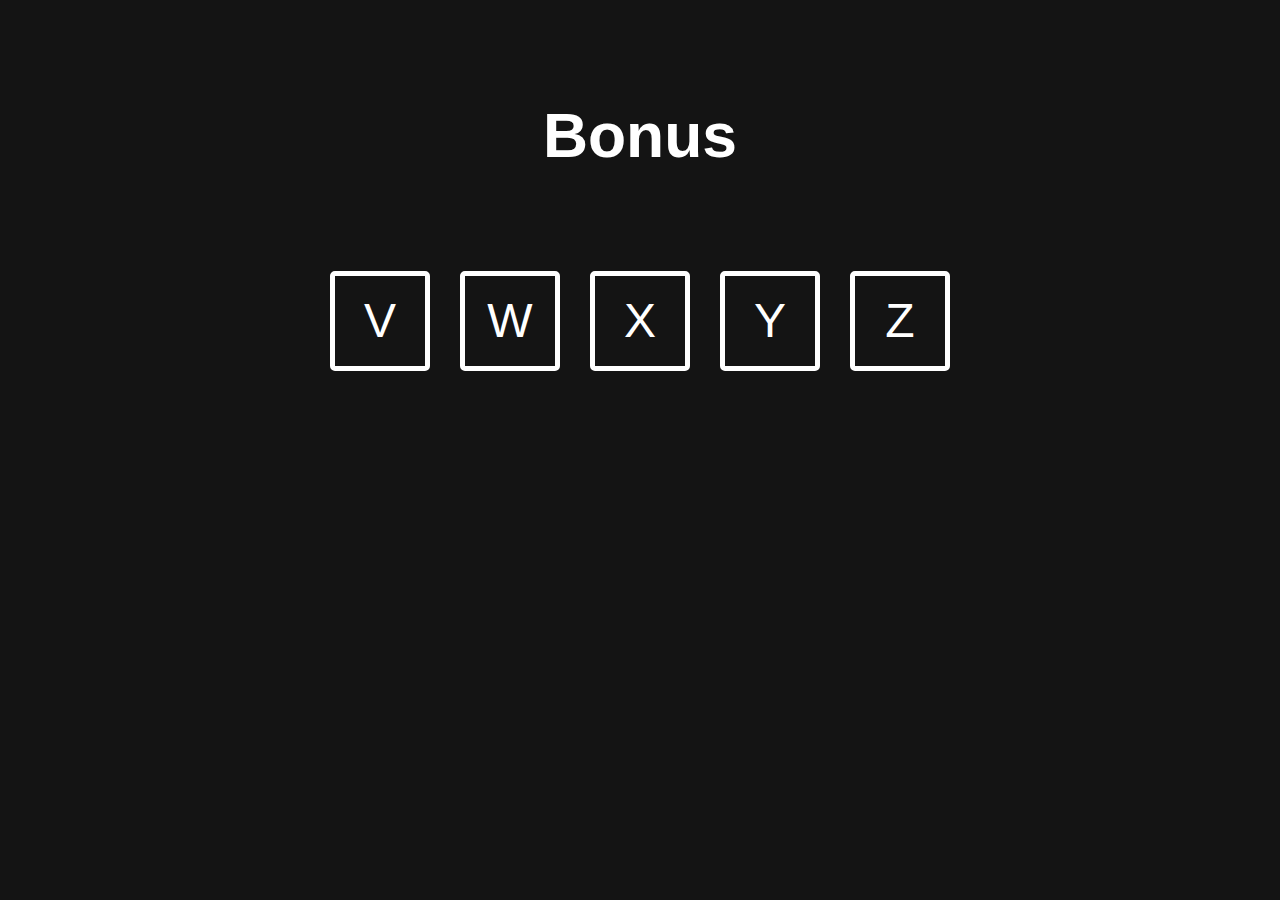
<file: bonus/index.html>
<!DOCTYPE html>
<html lang="en">

<head>
    <meta charset="UTF-8">
    <meta http-equiv="X-UA-Compatible" content="IE=edge">
    <meta name="viewport" content="width=device-width, initial-scale=1.0">
    <title>Bonus</title>
    <link href="./assets/css/style.css" rel="stylesheet">
</head>

<body>
    <h1>Bonus</h1>
    <div class="container">
    </div>
    <script src="./assets/scripts/script.js" rel="text/javascript"></script>
</body>

</html>
</file>
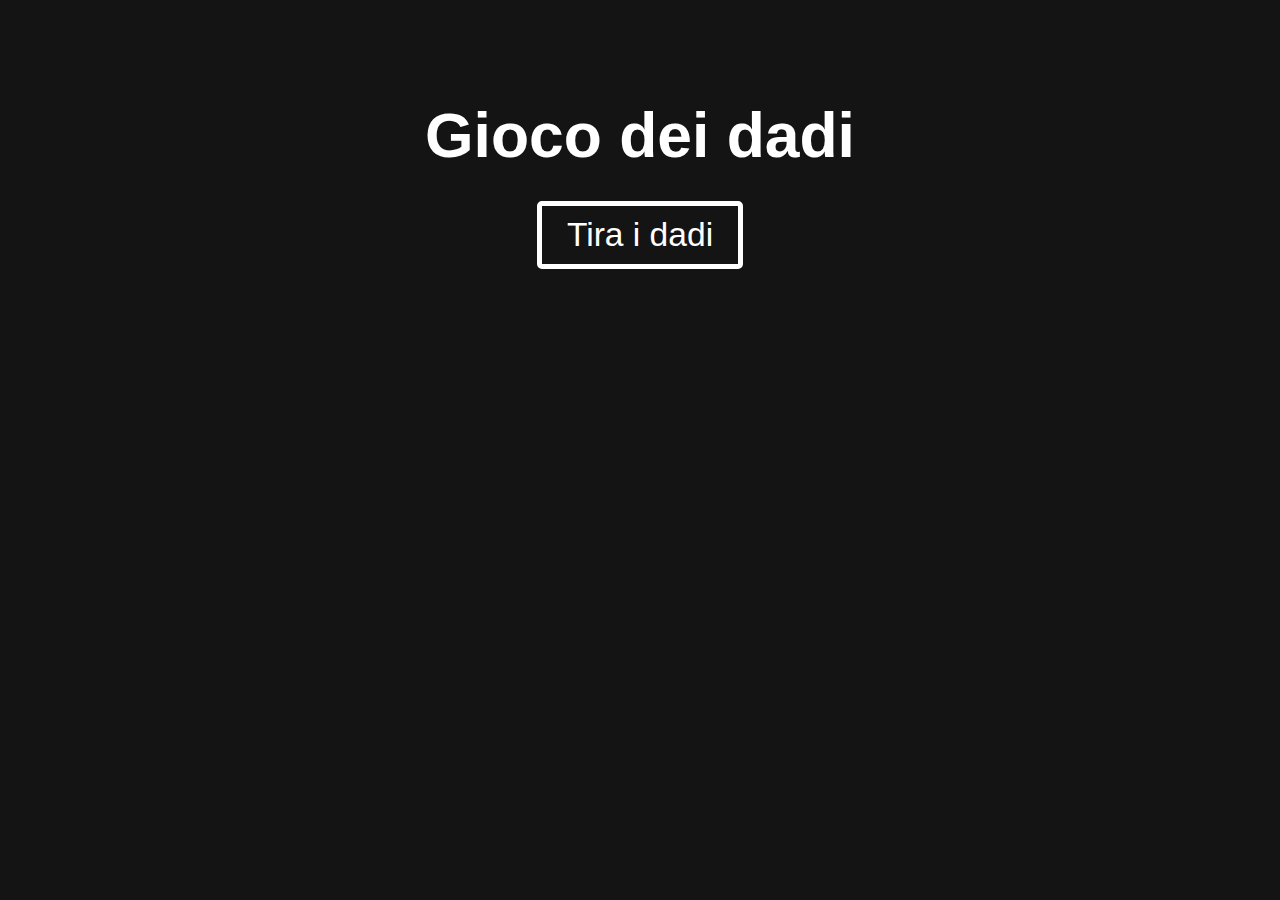
<file: dices/index.html>
<!DOCTYPE html>
<html lang="en">

<head>
    <meta charset="UTF-8">
    <meta http-equiv="X-UA-Compatible" content="IE=edge">
    <meta name="viewport" content="width=device-width, initial-scale=1.0">
    <title>Dadi</title>
    <link href="./assets/css/style.css" rel="stylesheet">
</head>

<body>
    <script src="./assets/scripts/script.js" rel="text/javascript"></script>
    <div class="container">
        <h1>Gioco dei dadi</h1>
        <input type="button" value="Tira i dadi" onclick="ThrowDices()">
        <div class="results-container">
            <div class="user"></div>
            <div class="cpu"></div>
        </div>
        <div class="result"></div>
    </div>
</body>

</html>
</file>
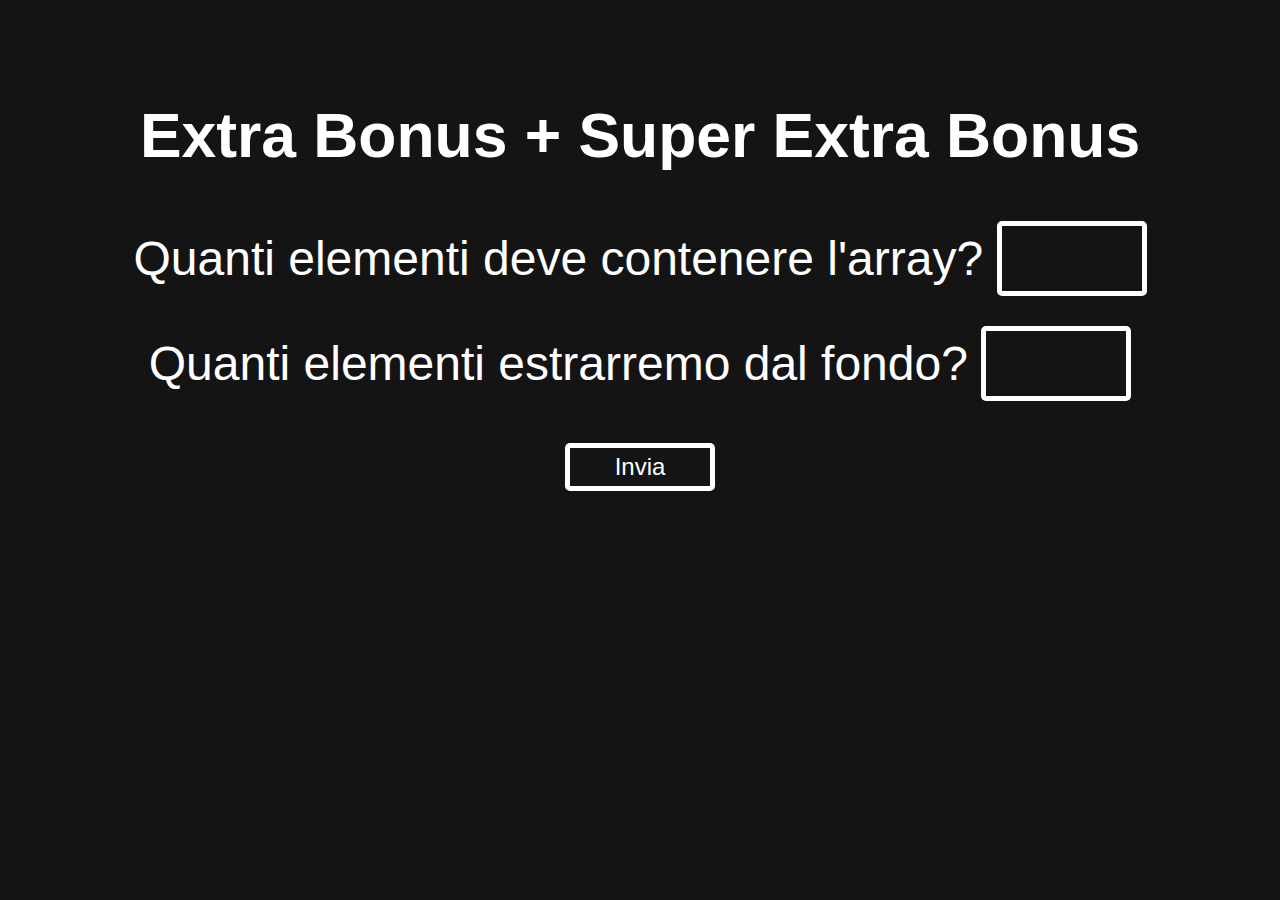
<file: extrabonus e superextrabonus/index.html>
<!DOCTYPE html>
<html lang="en">

<head>
    <meta charset="UTF-8">
    <meta http-equiv="X-UA-Compatible" content="IE=edge">
    <meta name="viewport" content="width=device-width, initial-scale=1.0">
    <title>Extra Bonus + Super Extra Bonus</title>
    <link href="./assets/css/style.css" rel="stylesheet">
</head>

<body>
    <h1>Extra Bonus + Super Extra Bonus</h1>
    <div class="input-container">
        <div class="divinput">
            <p>Quanti elementi deve contenere l'array?</p>
            <input type="number" min="1" id="arraylenght" required>
        </div>
        <div class="divinput">
            <p>Quanti elementi estrarremo dal fondo?</p>
            <input type="number" min="1" id="arraynumberofel" required>
        </div>
        <input type="button" value="Invia" onclick="ArrayToggle()">
    </div>
    <div class="container">
    </div>
    <script src="./assets/scripts/script.js" rel="text/javascript"></script>
</body>

</html>
</file>
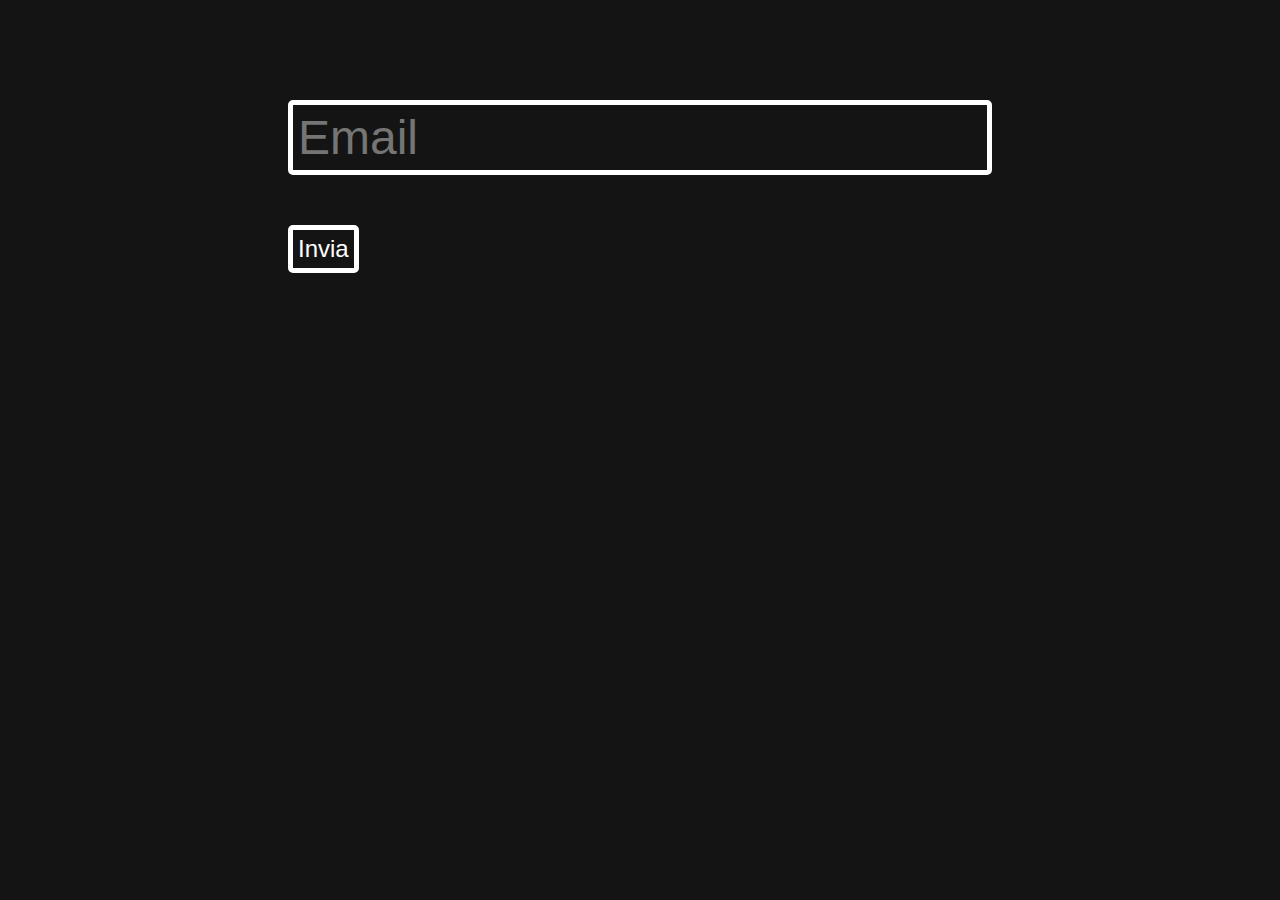
<file: mail/index.html>
<!DOCTYPE html>
<html lang="en">

<head>
    <meta charset="UTF-8">
    <meta http-equiv="X-UA-Compatible" content="IE=edge">
    <meta name="viewport" content="width=device-width, initial-scale=1.0">
    <title>Email</title>
    <link href="./assets/css/style.css" rel="stylesheet">
</head>

<body>
    <script src="./assets/scripts/script.js" rel="text/javascript"></script>
    <div class="container">
        <input type="text" id="email" placeholder="Email" required>
        <input type="button" value="Invia" onclick="EmailCheck()">
        <div class="textcontainer"></div>
    </div>
</body>

</html>
</file>
<file: bonus/assets/css/style.css>
*{
    margin: 0;
    padding: 0;
    box-sizing: border-box;
}

html{
    font-size: 48px;
}

body{
    color: white;
    background-color: rgb(20, 20, 20);
    font-family: 'Segoe UI', Tahoma, Geneva, Verdana, sans-serif;
}

h1{
    font-size: 1.3rem;
    margin: 100px 0;
    text-align: center;
}

.container{
    margin: auto;
    text-align: center;
    display: flex;
    justify-content: center;
}

.container div{
    border: 5px solid white;
    border-radius: 5px;
    line-height: 90px;
    width: 100px;
    margin: 0px 15px;
    cursor: pointer;
}

.container div:hover{
    background: rgb(37, 37, 37);
}
</file>
<file: dices/assets/css/style.css>
*{
    margin: 0;
    padding: 0;
    box-sizing: border-box;
}

html{
    font-size: 48px;
}

body{
    color: white;
    background-color: rgb(20, 20, 20);
    font-family: 'Segoe UI', Tahoma, Geneva, Verdana, sans-serif;
}

h1{
    font-size: 1.3rem;
}

.container{
    width: 55%;
    margin: auto;
    padding: 100px 0;
    text-align: center;
}

input[type=button]{
    margin: 30px 0;
    font-size: 0.7rem;
    background: none;
    border: 5px solid white;
    border-radius: 5px;
    color: white;
    padding: 10px 25px;
    outline: none;
    cursor: pointer;
}

input[type=button]:hover{
    background: rgb(37, 37, 37);
}

.results-container{
    margin-top: 50px;
    display: flex;
    justify-content: space-between
}

.results-container .user p:first-of-type, .results-container .cpu p:first-of-type{
    color: red;
}

.result{
    margin-top: 75px;
}

.result span{
    color: green;
}
</file>
<file: extrabonus e superextrabonus/assets/css/style.css>
*{
    margin: 0;
    padding: 0;
    box-sizing: border-box;
}

html{
    font-size: 48px;
}

body{
    color: white;
    background-color: rgb(20, 20, 20);
    font-family: 'Segoe UI', Tahoma, Geneva, Verdana, sans-serif;
    text-align: center;
}

h1{
    font-size: 1.3rem;
    margin: 100px 0 50px;
    text-align: center;
}

.input-container p{
    display: inline-block;
}

.divinput{
    margin-bottom: 30px;
}

.container{
    margin: auto;
    text-align: center;
    padding: 50px 0;
}

.container div{
    display: block;
}

input{
    width: 150px;
    font-size: 1rem;
    background: none;
    border: 5px solid white;
    border-radius: 5px;
    color: white;
    padding: 5px;
    outline: none;
}

input[type=button]{
    font-size: 0.5rem;
    cursor: pointer;
}

input[type=button]:hover{
    background: rgb(37, 37, 37);
}
</file>
<file: mail/assets/css/style.css>
*{
    margin: 0;
    padding: 0;
    box-sizing: border-box;
}

html{
    font-size: 48px;
}

body{
    color: white;
    background-color: rgb(20, 20, 20);
}

.container{
    width: 55%;
    margin: auto;
    padding: 100px 0;
    text-align: center;
}

input{
    background: none;
    border: 5px solid white;
    border-radius: 5px;
    color: white;
    padding: 5px;
    outline: none;
}

input[type=text]{
    width: 100%;
    font-size: 1rem;
}

input[type=button]{
    display: block;
    margin: 50px 0;
    font-size: 0.5rem;
    cursor: pointer;
}

input[type=button]:hover{
    background: rgb(37, 37, 37);
}

.textcontainer h1{
    font-family: 'Courier New', Courier, monospace;
}
</file>
